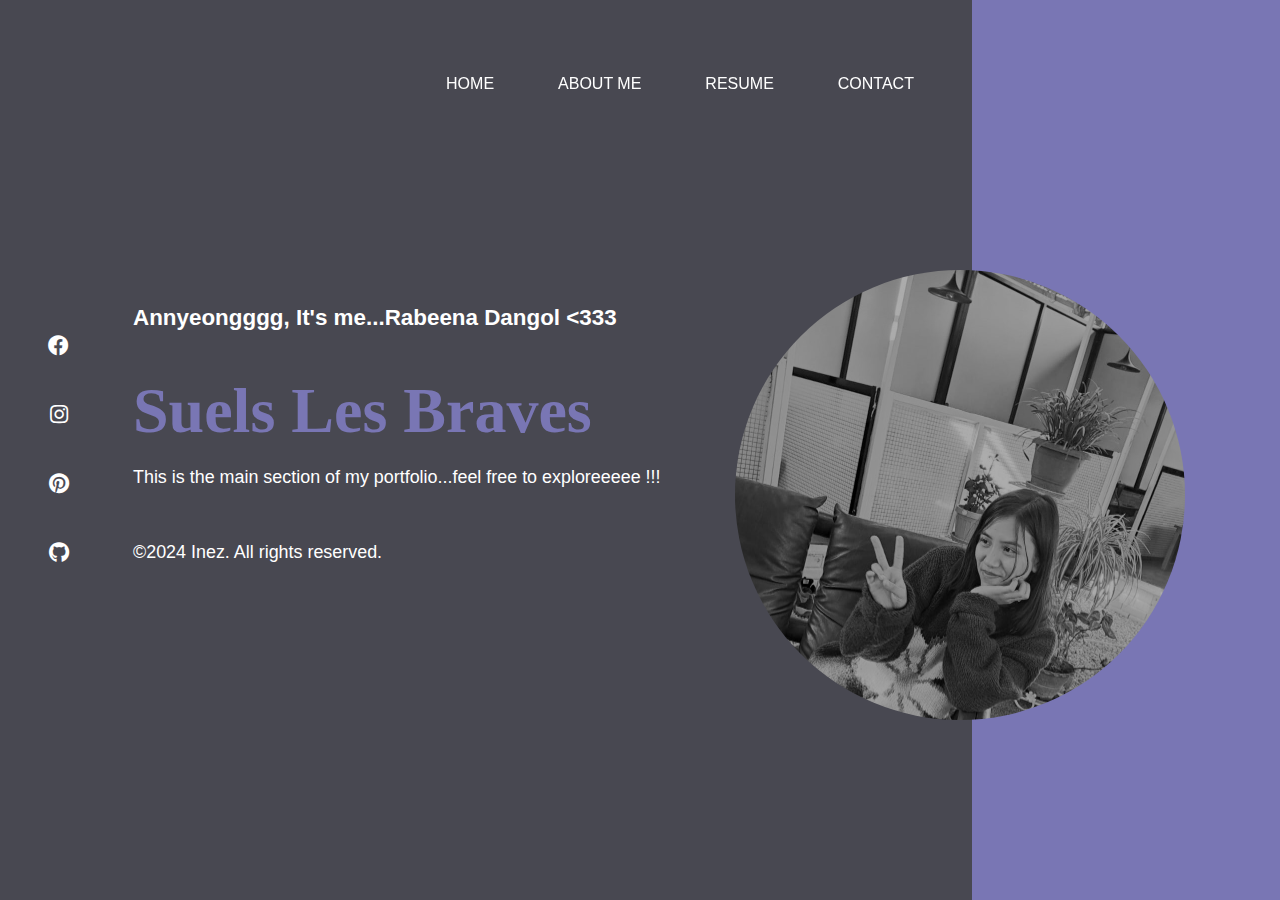
<file: index.html>
<!DOCTYPE html>
<html lang="en">
<head>
  <meta charset="UTF-8">
  <meta name="viewport" content="width=device-width, initial-scale=1.0">
  <title>My Portfolio</title>
  <link rel="stylesheet" href="style.css">
  <link rel="stylesheet" href="https://cdnjs.cloudflare.com/ajax/libs/font-awesome/5.15.4/css/all.min.css">
</head>
<body>
  <div class="Portfolio-container">
    <ul class="nav-list">
      <li> <a href="index.html">Home</a></li>
      <li> <a href="about.html">About Me</a></li>
      <li> <a href="resume.html">Resume</a></li>
      <li> <a href="contact.html">Contact</a></li>
    </ul>
    <div class="left-container">
      <div class="icons">
          <li><a href="https://www.facebook.com/nobodycompares1.8/"><i class="fab fa-facebook"></i></a></li>
          <li><a href="https://www.instagram.com/seuls_les_braves/"><i class="fab fa-instagram"></i></a></li>
          <li><a href=""><i class="fab fa-pinterest"></i></a></li>
          <li><a href=""><i class="fab fa-github"></i></a></li>
     
      </div>
    <div class="content">
      <h2> Annyeongggg, It's me...Rabeena Dangol <333</h2>
      <h1> Suels Les Braves</h1>
      <p> This is the main section of my portfolio...feel free to exploreeeee !!!</p>
      <p>&copy;2024 Inez. All rights reserved.</p>
    </div>
    </div>
    <div class="right-container"></div>
    <div class="design">
      <div class="circle"></div>
 </div>
  </div>
</body>
</html>
</file>
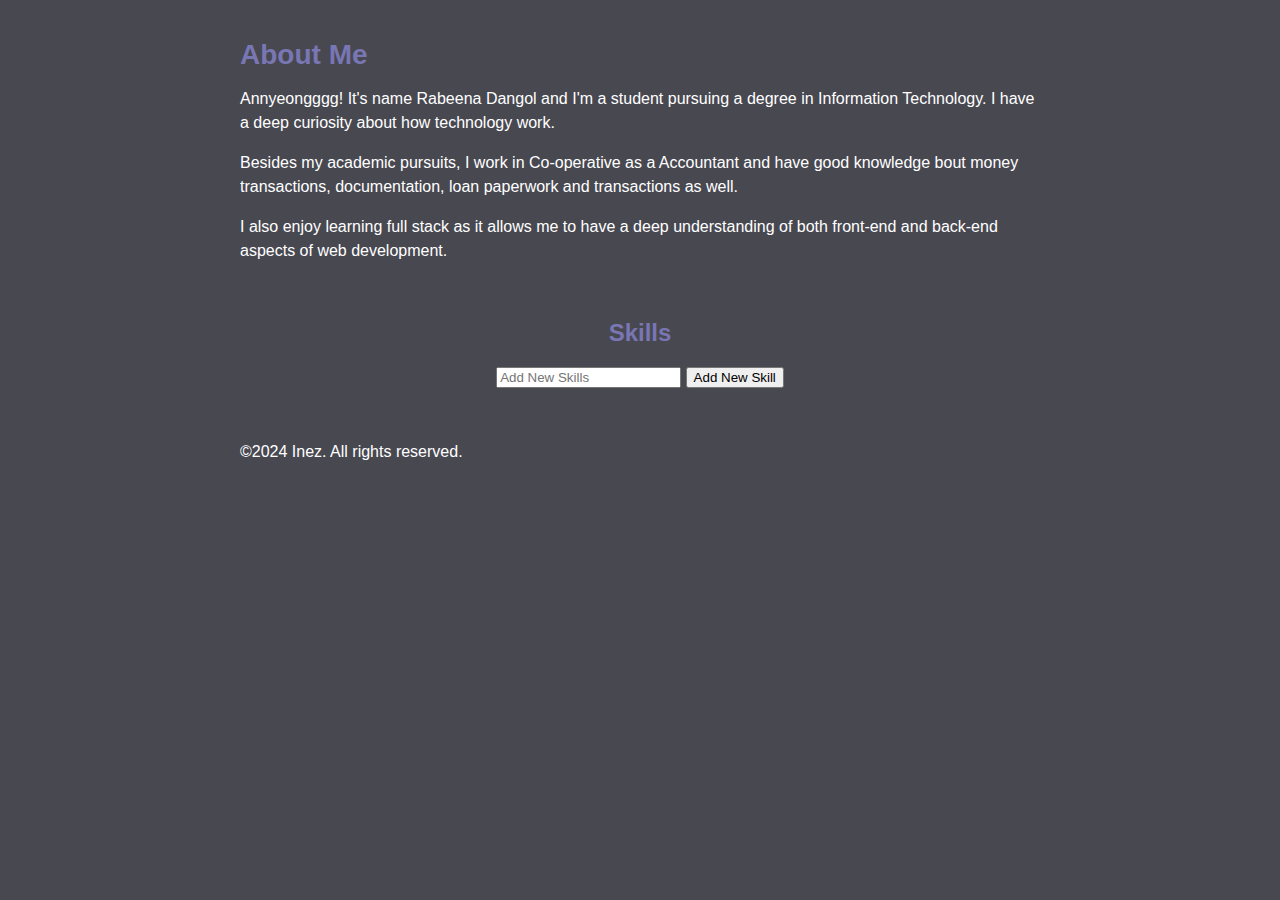
<file: about.html>
<!DOCTYPE html>
<html>
<head>
  <title>About Me</title>
  <link rel="stylesheet" a href="style.css">
</head>
<body>
  <div class="container">
    <h1>About Me</h1>
        <p>
          Annyeongggg! It's name Rabeena Dangol and I'm a student pursuing a degree in Information Technology. I have a deep curiosity about how technology work.
        </p>
        <p>
          Besides my academic pursuits, I work in Co-operative as a Accountant and have good knowledge bout money transactions, documentation, loan paperwork and transactions as well.
        </p>
        <p>
          I also enjoy learning full stack as it allows me to have a deep understanding of both front-end and back-end aspects of web development.
        </p>
      </div>
      <section class="js">
        <div id="skills-section">
          <h2>Skills</h2>
          <ul id="skills-list"></ul>
          <input type="textarea" placeholder="Add New Skills" id="name">
          <button type="button" id="add-new-skill" onclick="addNewSkill(this)">Add New Skill</button>
          <ul id="menu"></ul>
      </div>
      </section>
      <script src="script.js"></script>
      <footer class="footer">
        <div class="container">
          <P>&copy;2024 Inez. All rights reserved.</P>
        </div>
      </footer> 
</body>
</html>
</file>
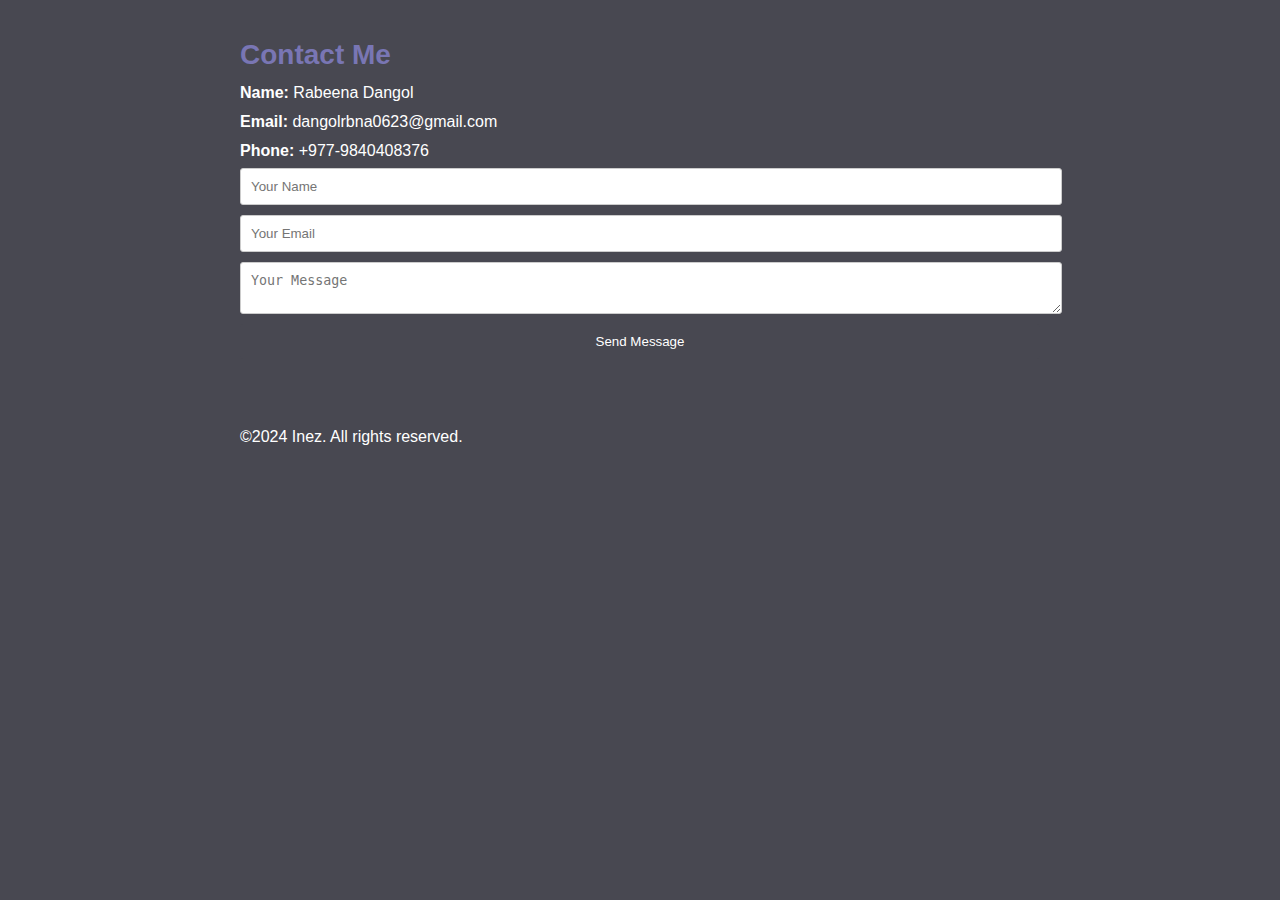
<file: contact.html>
<!DOCTYPE html>
<html>
<head>
  <title>Contact Me</title>
  <link rel="stylesheet" href="style.css">
</head>
<body>
  <div class="container">
    <h1>Contact Me</h1>
    <div class="contact-info">
      <p><strong>Name:</strong> Rabeena Dangol</p>
      <p><strong>Email:</strong> dangolrbna0623@gmail.com</p>
      <p><strong>Phone:</strong> +977-9840408376</p>
    </div>
    <form action="#" method="post" class="contact-form">
      <input type="text" id="name" name="name" placeholder="Your Name" required>
      <input type="email" id="email" name="email" placeholder="Your Email" required>
      <textarea id="message" name="message" placeholder="Your Message" required></textarea>
      <input type="submit" value="Send Message">
    </form>
  </div>

  <footer class="footer">
    <div class="container">
      <p>&copy;2024 Inez. All rights reserved.</p>
    </div>
  </footer>
</body>
</html>
</file>
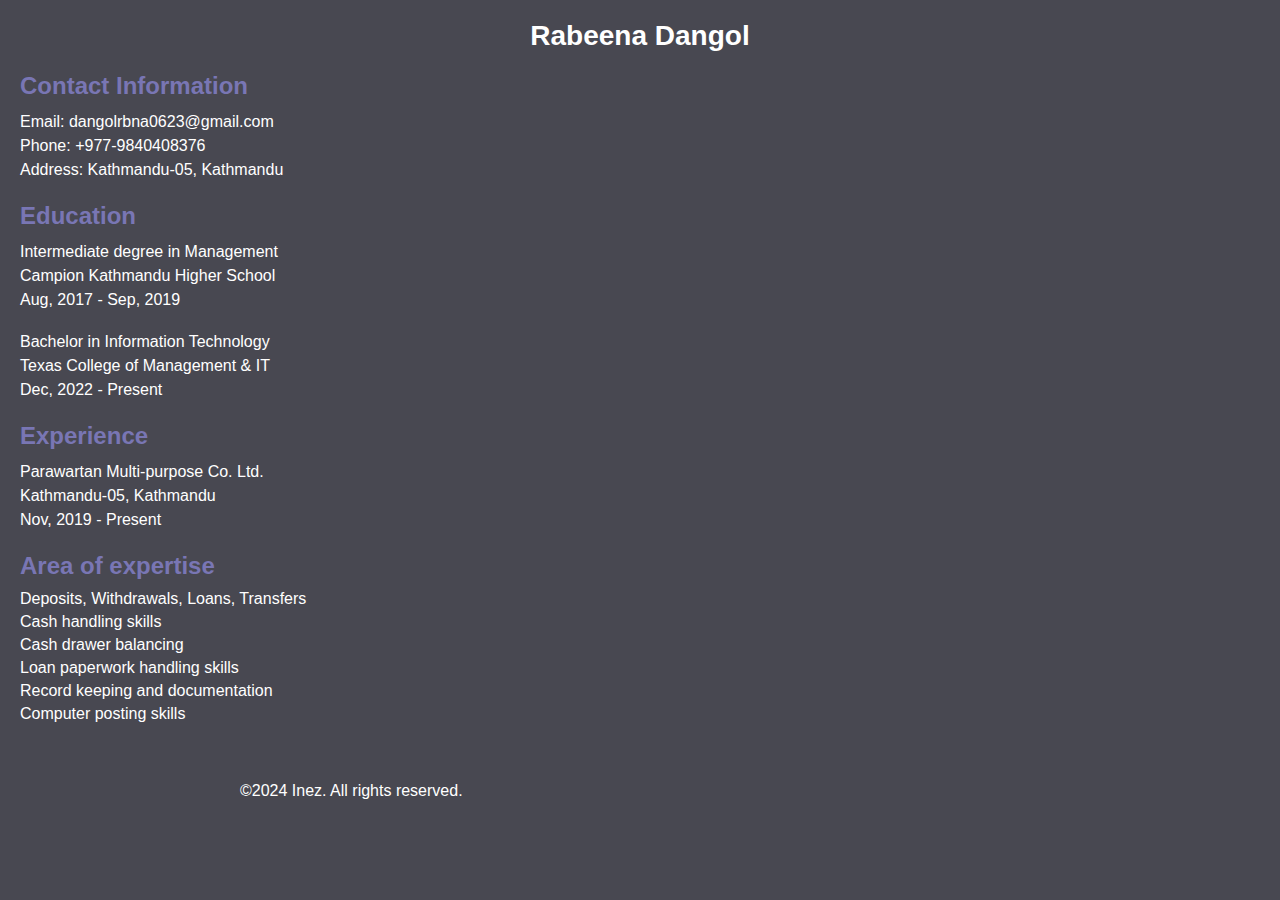
<file: resume.html>
<!DOCTYPE html>
<html>
<head>
  <title>Resume</title>
  <link rel="stylesheet" a href="style.css">
</head>
<body>
  <div class="resume-container">
    <h1>Rabeena Dangol</h1>

    <div class="section">
      <h2>Contact Information</h2>
      <p>Email: dangolrbna0623@gmail.com</p>
      <p>Phone: +977-9840408376</p>
      <p>Address: Kathmandu-05, Kathmandu</p>
    </div>

    <div class="section">
      <h2>Education</h2>
      <p>Intermediate degree in Management</p>
      <p>Campion Kathmandu Higher School</p>
      <p>Aug, 2017 - Sep, 2019</p> <br>
      <p>Bachelor in Information Technology</p>
      <p>Texas College of Management & IT</p>
      <p>Dec, 2022 - Present</p>
    </div>

    <div class="section">
      <h2>Experience</h2>
      <p>Parawartan Multi-purpose Co. Ltd.</p>
      <p>Kathmandu-05, Kathmandu</p>
      <p>Nov, 2019 - Present</p>
    </div>
    <div class="section">
      <h2>Area of expertise</h2>
      <ul>
        <li>Deposits, Withdrawals, Loans, Transfers</li>
        <li>Cash handling skills</li>
        <li>Cash drawer balancing</li>
        <li>Loan paperwork handling skills</li>
        <li>Record keeping and documentation</li>
        <li>Computer posting skills</li>
      </ul>
    </div>
  </div>
  <footer class="footer">
    <div class="container">
      <p>&copy;2024 Inez. All rights reserved.</p>
    </div>
  </footer>
</body>
</html>
</file>
<file: style.css>
.Portfolio-container{
  width: 100%;
  min-height: 100vh;
  display: flex;
}
.nav-list{
  display: flex;
  height: 15vh;
  width: 100%;
  justify-content: center;
  align-items: center;
  position: fixed;
  gap: 4rem;
}
.nav-list li{
  list-style: none;
}
.nav-list li a{
  color: white;
  text-decoration: none;
  text-transform: uppercase;
  font-size: 1rem;
}
.nav-list li a:hover{
  color:  rgb(183, 180, 255);
  cursor: pointer;
  text-decoration: underline;
}
.left-container{
  background: rgb(72, 72, 81);
  height: 100vh;
  width: 75%;
  padding-left: 3rem;
  display: flex;
  align-items: center;
}
.right-container{
 background: rgb(121, 118, 180);
 height: 100vh;
 width: 25%;
 display: flex;
 align-items: center;
}
.icons{
  display: flex;
  flex-direction: column;
  justify-content: center;
  align-items: center;
  gap: 3rem;
}
.icons li{
  list-style: none;
}
.icons .fab{
  color: white;
  font-size: 1.3rem;
} 
.icons .fab:hover{
  color: rgb(121, 118, 180);
  cursor: pointer;
}
.content{
  margin-left: 4rem;
}
.content h2{
  color: white;
  font-size: 1.4rem;
}
.content h1{
  font-size: 4rem;
  font-family: cursive;
  color: rgb(121, 118, 180);
}
.content p{
  color: white;
  font-size: 1.12rem;
  max-width: 40rem;
  margin: 1rem 0 3rem 0;
}
.design .circle{
  aspect-ratio: 1;
  width: 450px;
  border-radius: 50%;
  background: linear-gradient(rgb(74, 74, 84), rgb(121, 118, 180) );
  top: 55%;
  left: 75%;
  transform: translate(-50%,-50%);
  position: absolute;
  background-image: url(images/IMG-20240203-WA0047.jpg);
  background-size: 100%;
}
body {
  font-family: Arial, sans-serif;
  background-color: rgb(72, 72, 81);
  margin: 0;
  padding: 0;
}

.container {
  max-width: 800px;
  margin: 0 auto;
  padding: 20px;
}

h1 {
  color:rgb(121, 118, 180) ;
  font-size: 28px;
  margin-bottom: 10px;
}

p {
  color: #fff;
  font-size: 16px;
  line-height: 1.5;
}

.contact-info p {
  margin: 0;
  margin-bottom: 5px;
}

.contact-form input,
.contact-form textarea {
  display: block;
  width: 100%;
  padding: 10px;
  margin-bottom: 10px;
  border: 1px solid #ccc;
  border-radius: 3px;
}

.contact-form input[type="submit"] {
  background-color: rgb(72, 72, 81);
  color: #fff;
  border: none;
  padding: 10px 20px;
  cursor: pointer;
}

.contact-form input[type="submit"]:hover {
  background-color: rgb(121, 118, 180);
}
  
.resume-container {
  margin: 20px;
}

.resume-container h1 {
  text-align: center;
  color: #fff;
  font-size: 28px;
  margin-bottom: 10px;
}

.section {
  margin-bottom: 20px;
}

.section h2 {
  margin-bottom: 10px;
  color: rgb(121, 118, 180);
}

.section p {
  margin: 0;
  color: #fff;
}

.section ul {
  list-style: none;
  margin: 0;
  padding: 0;
  color: #fff;
}

.section ul li {
  margin-bottom: 5px;
  color: #fff;
}
@media (max-width: 768px){
  
  .nav-list {
    flex-direction: column;
    height: auto;
    position: static;
    padding: 0;
  }
  
  .nav-list li{
    margin-bottom: 10px;
  }
  .left-container{
    width: 80%;
    padding: 1rem;
  }
  /* .right-container{
    width: 100%;
  } */
  .content{
    margin-left: 0;
    text-align: center;
  }
  .content h1{
    font-size: 3rem;
  }
  .content p{
    font-size: 1rem;
    line-height: 1.6;
  }
  /* .icons{
    flex-direction: row;
    justify-content: center;
  } */
  .icons li{
    margin-right: 10px;
  }
  .content{
    /* background-color: rgba(255,  255, 255, 0.9); */
    padding: 2rem;
    border-radius: 10px;
    box-shadow: 0 0 10px rgba(0, 0, 0, 0.1);
  }
  .icons .fab{
    font-size: 1.8rem;
  }
  .circle{
    display: none;
  }
}
.js{
  color: rgb(121, 118, 180);
  text-align: center;
}
.js ul{
  list-style: none;
}
</file>
